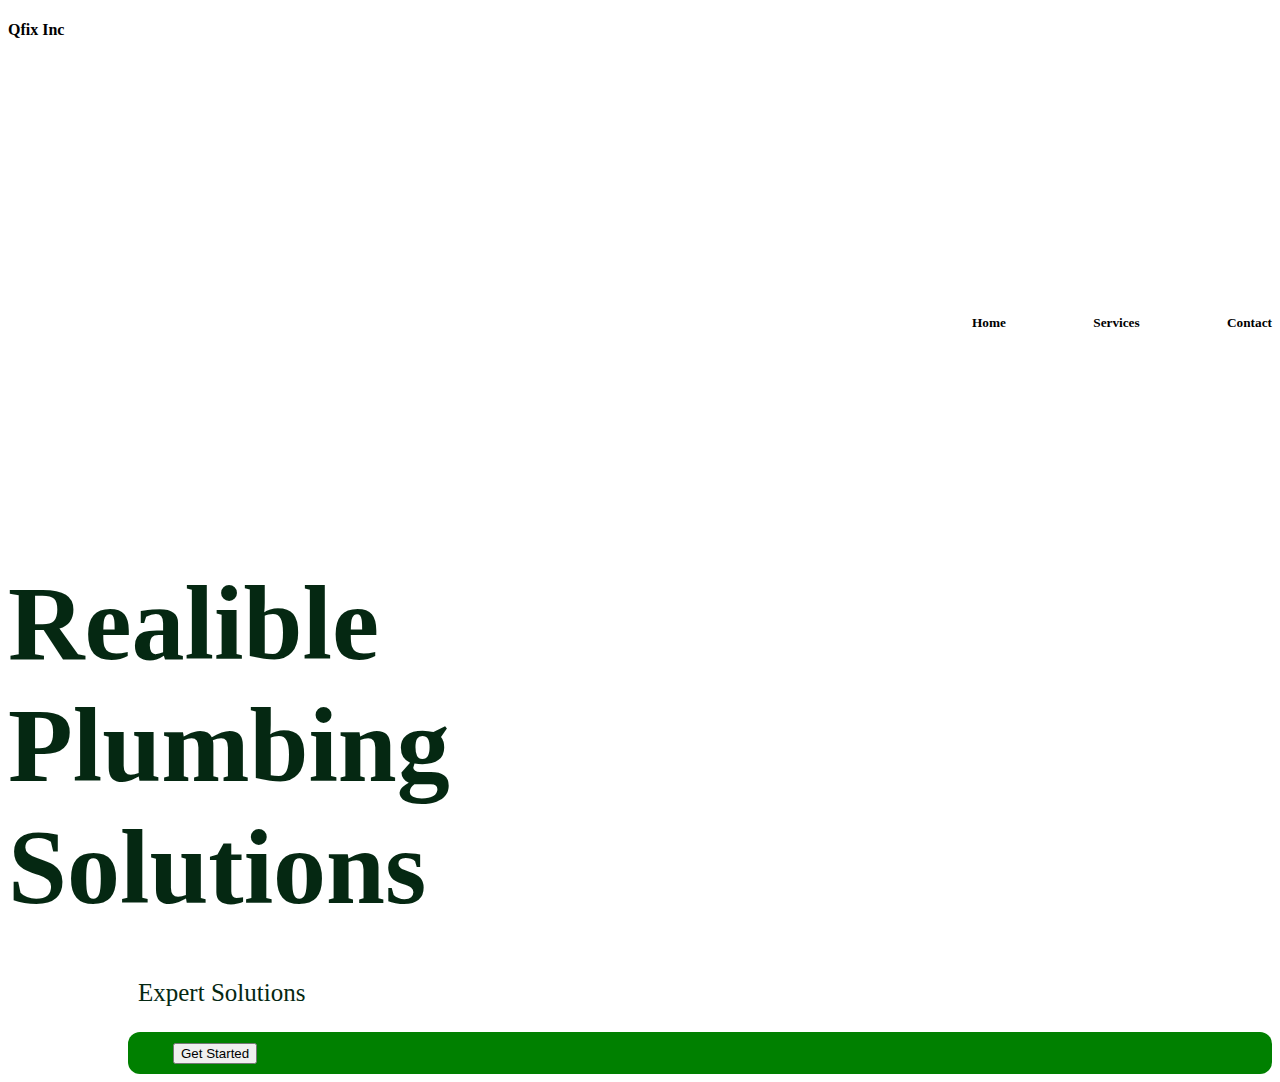
<file: index.html>
<!DOCTYPE html>
<html>
  <head>
    <title>Qfix-Inc</title>
    <meta charset="UTF-8">
    <link rel="stylesheet" href="css/style.css">
  </head>
  
  <body>

     <div class="container">
    <h4 class="logo">Qfix Inc</h4>
    <div class="options">
    <h5>Home</h5>
    <h5>Services</h5>
    <h5>Contact</h5>
    </div>
    </div>

    <div class="title">
    <h1 class="title1">Realible</h1>
    <h1 class="title2">Plumbing</h1>
    <h1 class="title3">Solutions</h1>
    <h3>Expert Solutions</h3>
    </div>
    <div class="button">
    <button type="button">Get Started</button>
      </div>
  </body>
</html>
</file>
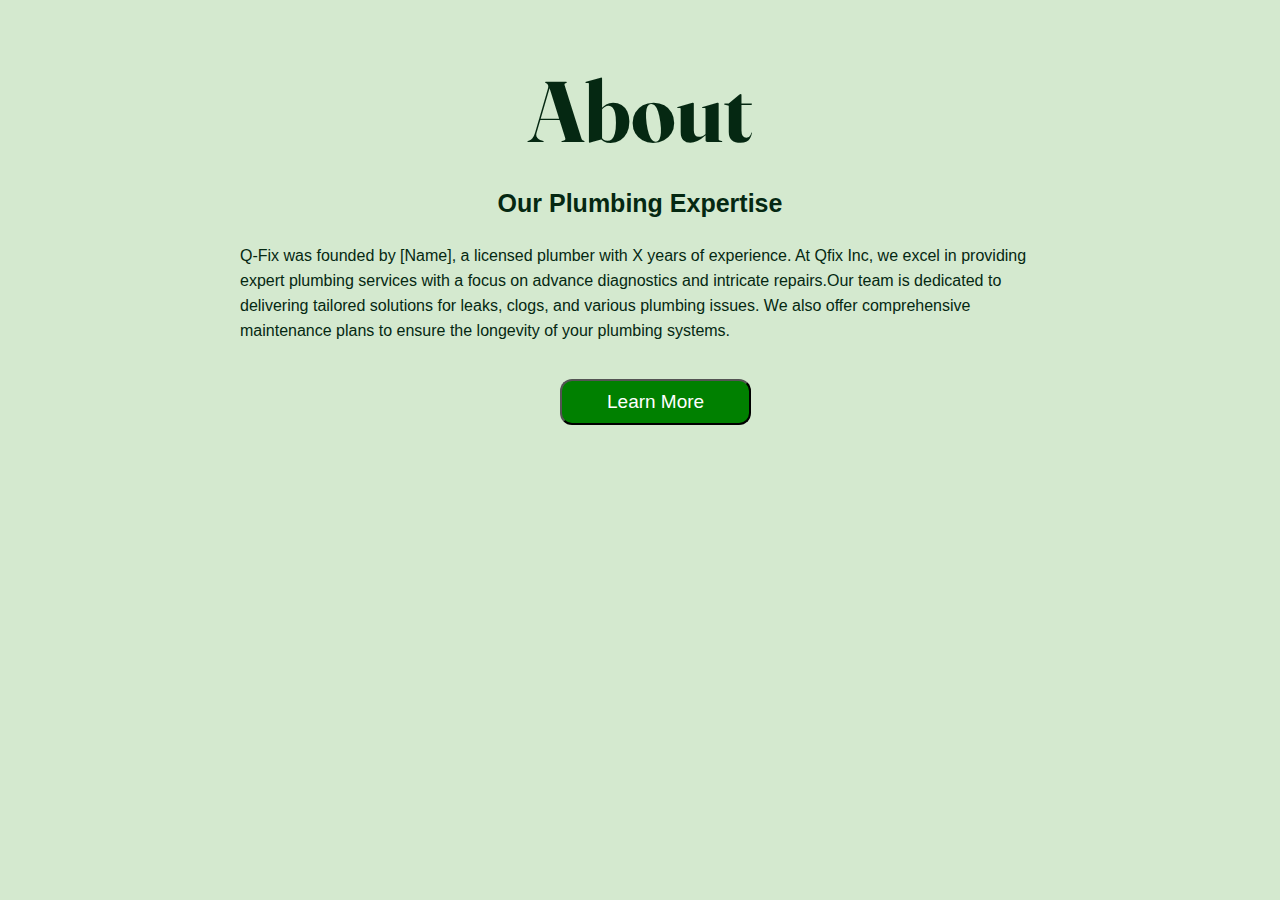
<file: about.html>
<!DOCTYPE html>
<html>
  <head>
    <meta charset="UFT-8"> <!--This lets browser know how to read text correctly-->  
    <title>Who we are - Qfix Inc</title>
    <link rel="stylesheet" href="css/style.css">
    <link rel="preconnect" href="https://fonts.googleapis.com" />
    <link rel="preconnect" href="https://fonts.gstatic.com" crossorigin />
    <link
      href="https://fonts.googleapis.com/css2?family=Fraunces:opsz,wght@9..144,200;9..144,300;9..144,400;9..144,700&display=swap"
      rel="stylesheet"
    />
  </head>
  <body class="about">
    <section class="content">
      <div class="home">
         <h1 class="home-title">About</h1>
         <h3 class="expertise">Our Plumbing Expertise</h3>
         <p class="about-me">
          Q-Fix was founded by [Name], a licensed plumber with X years of experience.
        At Qfix Inc, we excel in providing expert plumbing services with a focus
        on advance diagnostics and intricate repairs.Our team is dedicated to
        delivering tailored solutions for leaks, clogs, and various plumbing
        issues. We also offer comprehensive maintenance plans to ensure the
        longevity of your plumbing systems.
        </p>
        <button class="button2" type="button">Learn More</button>
      </div>
     </section>
  
  </body>
</html>
</file>
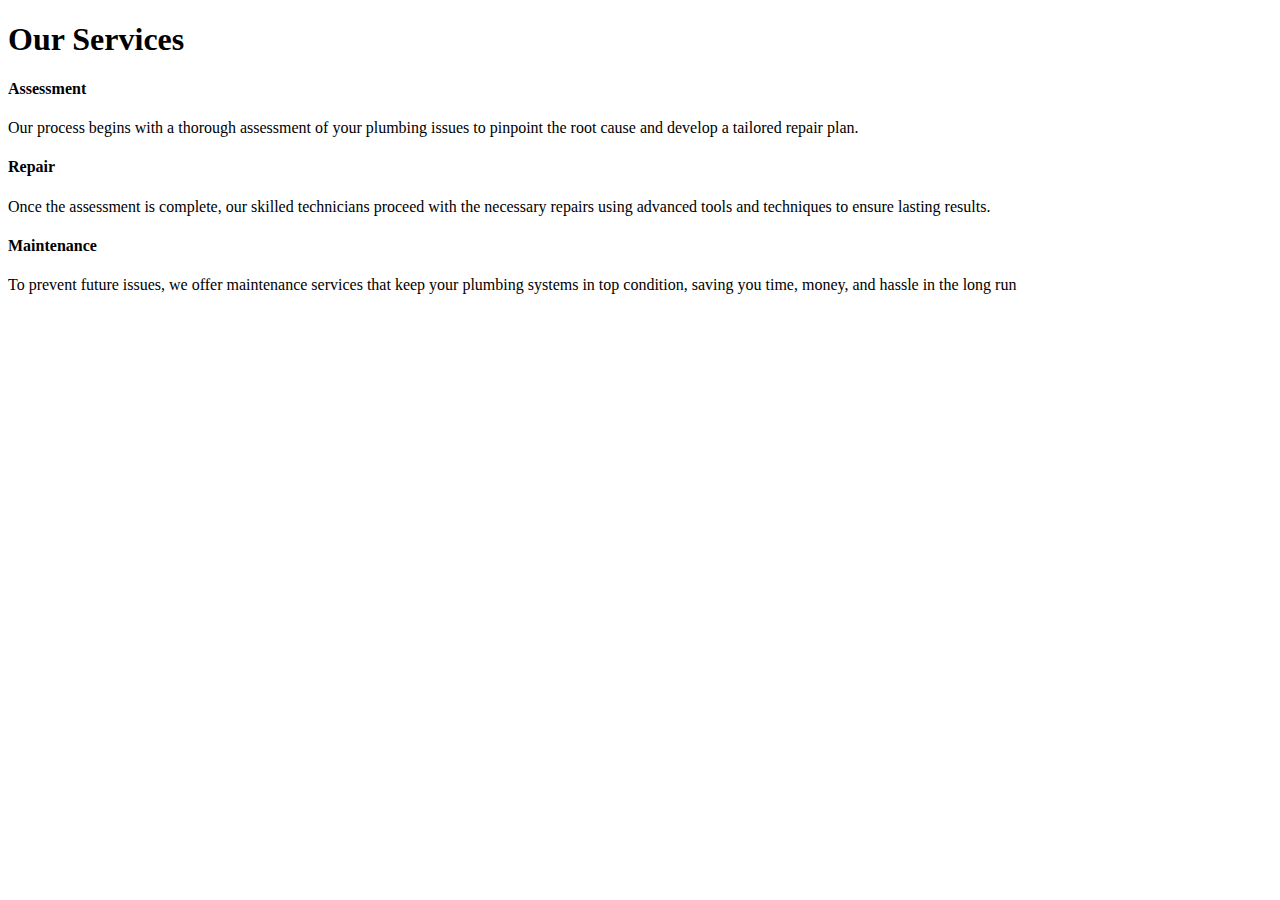
<file: services.html>
<!DOCTYPE html>
<html>
  <head>
    <title>Our services</title>
  </head>
  <body>
    <h1>Our Services</h1>
    <h4>Assessment</h4>
    <p>
      Our process begins with a thorough assessment of your plumbing issues to
      pinpoint the root cause and develop a tailored repair plan.
    </p>
    <h4>Repair</h4>
    <p>
      Once the assessment is complete, our skilled technicians proceed with the
      necessary repairs using advanced tools and techniques to ensure lasting
      results.
    </p>
    <h4>Maintenance</h4>
    <p>
      To prevent future issues, we offer maintenance services that keep your
      plumbing systems in top condition, saving you time, money, and hassle in
      the long run
    </p>
  </body>
</html>
</file>
<file: css/style.css>
.index{
    background-color: #FFFAF1;
}

.index-container {
display: flex;
}
.options {  
    margin-left: auto;
    display: flex;
    
    justify-content: space-between;
    height: 270px;
    width: 300px;
    
}
.logo {
    width: 250px;
    height: 250px;

}
.title {
    color: #052812;
    
}
.title-content {
    /*margin-left: 280px; */
    max-width: 1200px;
    margin: 0 auto;
    padding: 0 20px;
    display: flex;
    flex-direction: column;
    font-family: "Fraunces", serif;
    font-weight: 200;

}
.title h1{
    margin:0;
    font-size: 106px;
}

.hero-title {
    align-self: flex-start;
    padding-left: 45px;
}

.solution-title {
align-self: flex-start;
padding-left: 10px;
}

.title h3 {
    font-size: 25px;
    font-weight: 300;
    padding-left: 130px;
    margin-top: 50px;
}

.button {
    align-self: flex-start;
    margin-left: 120px;
    font-size: 18px;
    padding: 10px 45px;
    border-radius: 12px;
    background-color:green;
    color: white;
}



.about {
    background-color: #D4E9CF; 
}


.home {
max-width: 800px;
margin: 0 auto;
}

.home-title {
    text-align: center;
    font-size: 86px;
    font-family: "Fraunces", serif;
    margin-bottom: .1em;
    color: #052812;
}
.expertise {
    text-align: center;
    font-size: 25px;
    font-family: 'Inter', sans-serif; 
    color: #052812;
    
}

.about-me {
    font-family: 'Inter', sans-serif; 
    font: 30px;
    color: #052812;
    line-height: 25px;

}

.button2 {
border-radius: 12px;
 background-color: green;
 color: white;
 margin-left: 320px;
 font-size: 19px;
 padding: 10px 45px;
 margin-top: 20px;
}


.service-title {
    text-align: center;
}
.services{
    display: flex;

}

.contact {
    text-align: center;
}
</file>
